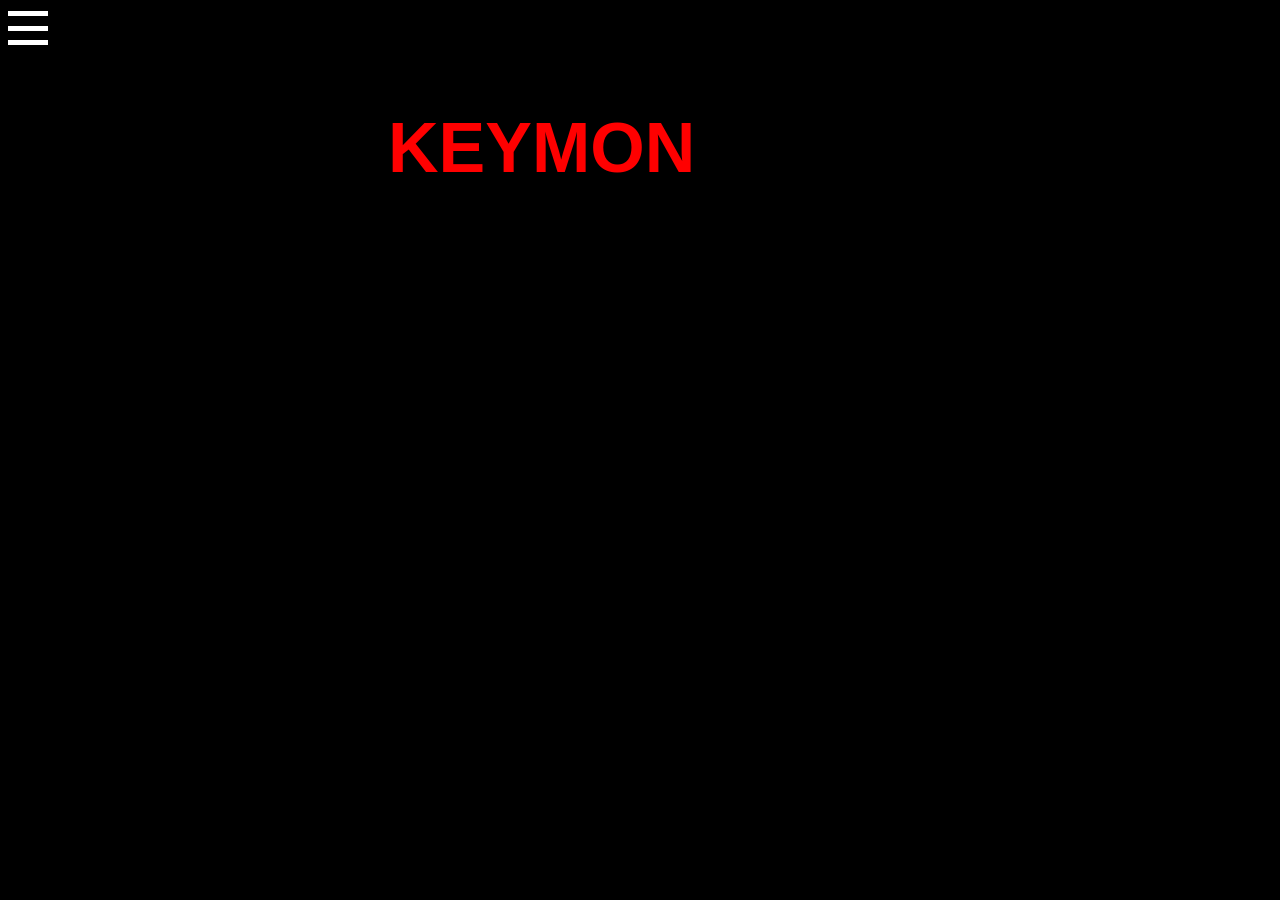
<file: web files 2/web2.html>
<!DOCTYPE html>
    <html>
        <head>
            <meta charset="UTF-8">
            <meta name="author" content="SAMIR NIMGADE">
            <meta name="title" content="Keymonache.com">
            <meta name="discription" content="self experience">
            <meta name="Keywords" content="keymon,keymonache,keymonache.com">
            <meta name="viewport" content="width=device-width, initial-scale=1.0">
            <link rel="stylesheet" href="styles.css">
            <title>www.heykeymonache.com</title>
        </head>
        <body>
            <h1 class="keym">KEYMON</h1>
            <div class="bars">
                <div class="bar up"></div>
                <div class="bar mid"></div>
                <div class="bar down"></div>
            </div>
        </body>
    </html>
</file>
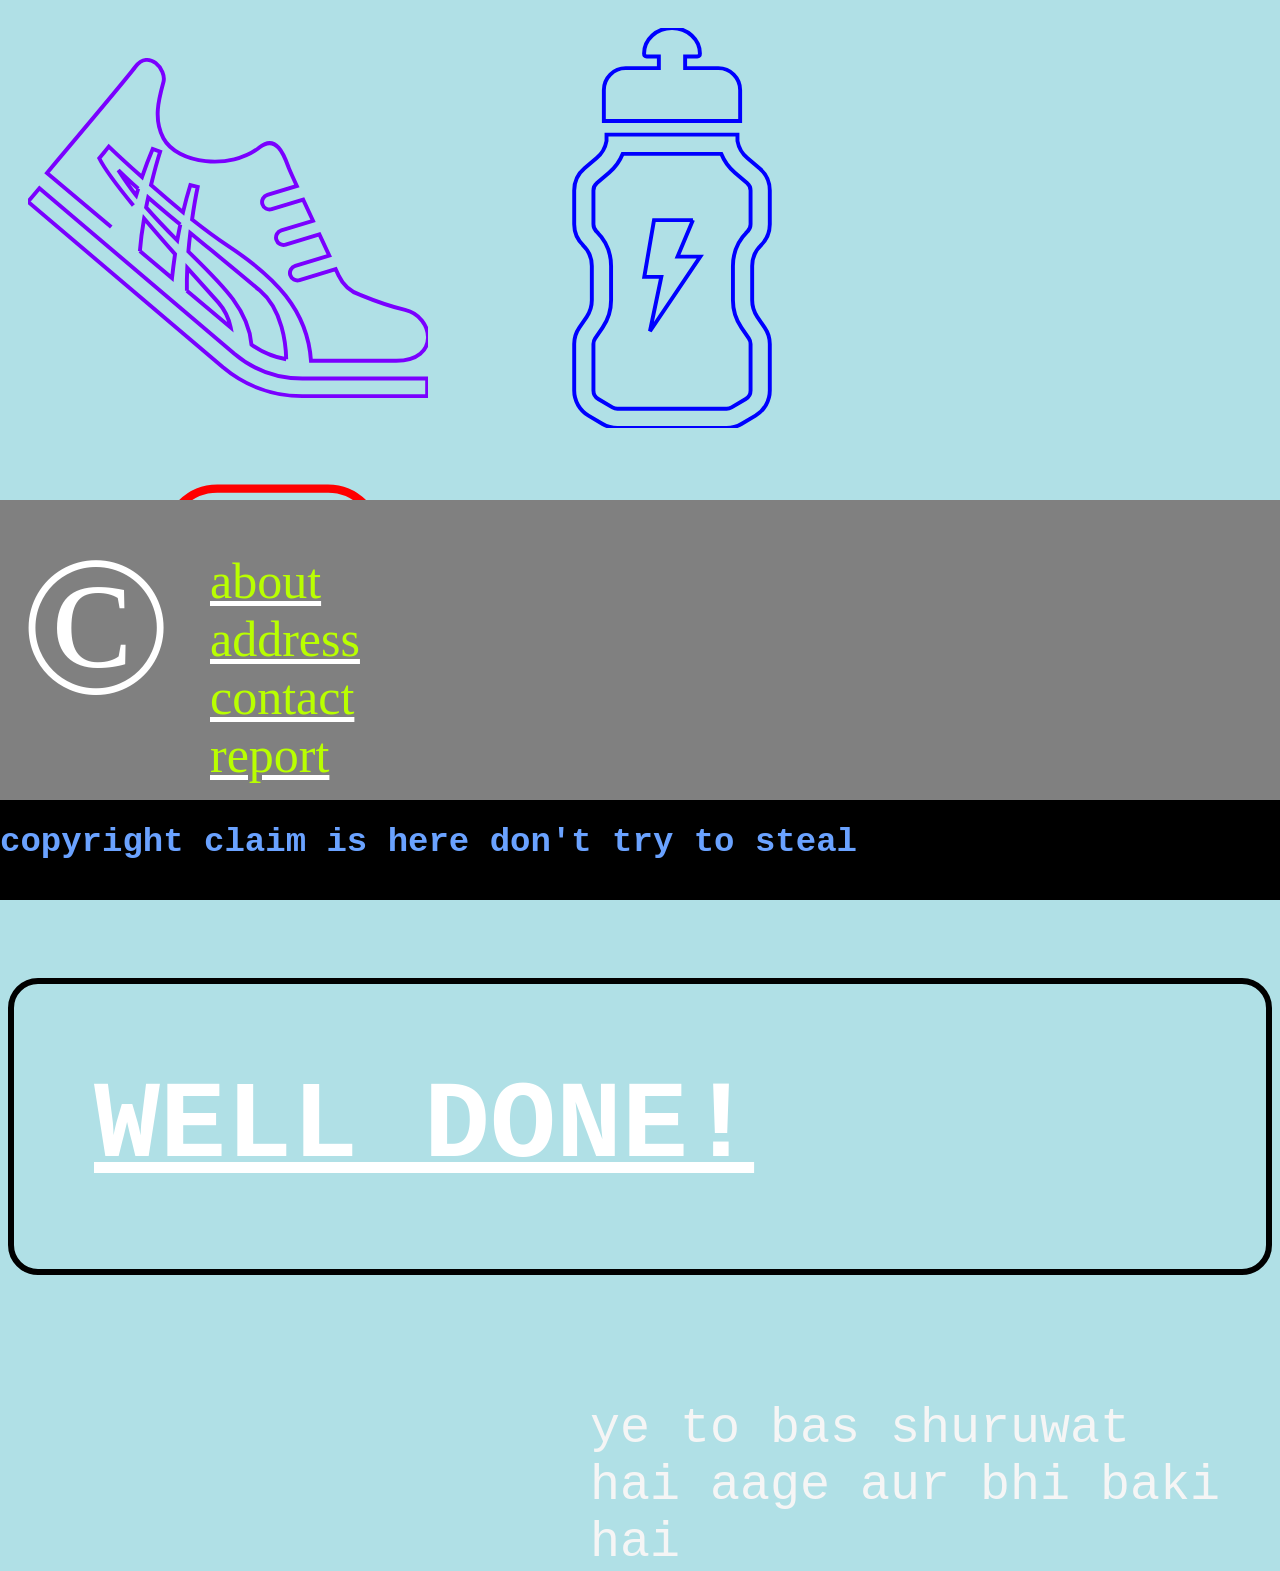
<file: web files 3/svg.html>
<!DOCTYPE html>
<html lang="en">
<head>
    <meta charset="UTF-8">
    <title>SVG DEMO</title>
	<style>
		body{
    background-color: powderblue;
}

.shoe{
      fill-opacity: 0;
      stroke: #7a00ff;
      stroke-width: 5px;
      animation: shoe 5s ease-in-out;
      stroke-dashoffset: 0;
      stroke-dasharray: 2000;
      padding: 20px;}
       @keyframes shoe{
            0%{
                stroke-dashoffset: 2000;
            
            }
            100%{
                stroke-dashoffset: 0;
            
            }
        }

       
.bottle{
    fill-opacity: 0;
      stroke: blue;
      stroke-width: 5px;
      animation: bottle 5s ease-in-out;
      stroke-dashoffset: 0;
      stroke-dasharray: 1500;
      padding: 20px;}
       @keyframes bottle{
            0%{
                stroke-dashoffset: 1500;
            
            }
            100%{
                stroke-dashoffset: 0;
            
            }
        }   
 
.boxing{
    fill-opacity: 0;
      stroke: red;
      stroke-width: 1px;
      animation:boxing 5s ease-in-out;
      stroke-dashoffset: 0;
      stroke-dasharray: 250;
      padding: 20px;}
       @keyframes boxing{
            0%{
                stroke-dashoffset: 250;
            
            }
            100%{
                stroke-dashoffset: 0;
            
            }
        }   


.tennis{
    fill-opacity: 0;
      stroke: green;
      stroke-width: 1px;
      animation: tennis 5s ease-in-out;
      stroke-dashoffset: 0;
      stroke-dasharray: 250;
      padding: 20px;}
       @keyframes tennis{
            0%{
                stroke-dashoffset:250;
            
            }
            100%{
                stroke-dashoffset: 0;
            
            }
        }
.well{
    color: #fff;
    font-size: 110px;
    font-family: Courier New;
    animation: well 5s ease-in-out;  
    border-box: 2px;
    padding: 80px;  
    border: black solid 6px;
    border-radius: 30px;
    cursor: pointer;
}
@keyframes well{
    0%{
        opacity: 0;
    }
     100%{
        opacity: 1;
    }
}
footer{
    background-color: gray;
    position: absolute;
    bottom: 0px;
    height: 400px;
    left: 0px;
    width: 100%;
}
.copyright {
    font-size: 200px;
    position: absolute;
    bottom: 140px;    
    left: 0px;
    color: white;
    padding: 20px; 
}
a{
    text-decoration: underline;  
    text-decoration-color: white; 
    font-size: 50px;
    list-style:none;
    color: #b9ff00;   
}
a:hover{
    color: white;
}
a:active{
    text-decoration: none;
    background-color: none;
}
.links{
    padding: 2px;
    left: 30px;
    bottom: 60px;
    position: absolute;
    list-style: none;         
}
ul{
    list-style-type: none;
    position: absolute;
    bottom: 100px;
    left: 170px;
}
.words{
    position: absolute;
    right: 50px;
    top: 1350px;
    font-size: 50px;
    color: whitesmoke;
    font-family: Courier New;
    width: 50%;
}
.foot{
    position: absolute;
    right: 0px;
    bottom: 0px;
    font-size: 17px;
    color: #6aa2ff;
    font-family: Courier New;
    width: 100%;
    background-color: black;
    height: 100px;
}

	</style>
</head>
<body>
    <svg class="shoe" height="400px" width="400px" version="1.1" xmlns="http://www.w3.org/2000/svg" xmlns:xlink="http://www.w3.org/1999/xlink" 
	 viewBox="0 0 512 512"  xml:space="preserve">	 
<g>
	<path class="st0" d="M264.144,416.889L14.642,205.12L0,222.38l249.532,211.798l0.034,0.03
		c28.365,23.868,64.366,37.003,101.443,37.01h159.922v-22.638H351.01C319.292,448.581,288.402,437.322,264.144,416.889z"/>
	<path class="st0" d="M203.394,336.186l56.013,47.136c-2.07-10.412-6.623-21.543-15.617-31.812
		c-6.968-7.966-21.928-24.401-39.924-44.533C203.397,316.698,203.21,326.524,203.394,336.186z"/>
	<path class="st0" d="M141.098,205.698c-9.717-8.664-18.354-16.682-25.496-23.824c6.923,10.704,13.333,20.425,22.882,32.494
		C139.323,211.511,140.198,208.624,141.098,205.698z"/>
	<path class="st0" d="M194.91,251.657c-14.556-12.107-28.463-23.816-41.054-34.745c-0.893,4.133-1.785,8.371-2.64,12.729
		c9.852,11.312,22.541,24.874,39.826,42.291C192.187,265.361,193.466,258.587,194.91,251.657z"/>
	<path class="st0" d="M330.506,424.022c-0.372-18.197-4.4-63.248-33.957-88.205c-27.911-23.568-59.254-49.094-88.812-73.532
		c-0.912,7.576-1.751,15.587-2.46,23.838c1.938,1.92,3.889,3.841,5.929,5.836c40.044,39.253,71.222,70.09,74.808,113.228
		C299.34,414.654,314.525,421.052,330.506,424.022z"/>
	<path class="st0" d="M143.198,285.524l41.136,34.617c0.946-9.032,2.205-19.405,3.886-30.746
		c-12.943-14.635-26.625-30.327-39.594-45.689C146.277,257.298,144.327,271.497,143.198,285.524z"/>
	<path class="st0" d="M134.872,227.196c-20.23-24.656-37.018-46.956-43.656-60.473l5.58-6.683c-0.011-0.008-0.022-0.023-0.022-0.023
		l6.676-8.266c0,0,17.463,16.742,42.478,39.05c4.013-11.837,8.547-23.936,13.682-35.975l9.5,3.586c0,0-5.555,17.357-11.623,42.605
		c12.654,11.087,26.628,23.028,40.951,34.7c2.686-11.394,5.788-23.043,9.392-34.707l9.35,2.483c0,0-3.616,16.922-7.156,41.533
		c15.355,12.174,30.777,23.681,45.052,33.132c61.016,40.431,102.772,82.721,107.136,147.785c20.744,0,66.91,0,109.11,0
		c56.584,0,48.096-56.58,11.315-65.064c-24.809-5.731-56.685-18.895-56.685-18.895c-12.576-4.193-22.867-13.39-28.44-25.421
		c0,0-1.373-2.902-3.679-7.824l-46.202,13.975c-5.049,1.522-10.378-1.335-11.904-6.376c-1.527-5.048,1.327-10.382,6.375-11.904
		l43.526-13.165c-3.744-7.966-8.087-17.237-12.662-27.018l-43.172,13.058c-5.04,1.523-10.378-1.327-11.904-6.375
		c-1.526-5.049,1.331-10.374,6.376-11.904l40.531-12.257c-4.313-9.256-8.607-18.475-12.575-27.041l-40.262,12.174
		c-5.044,1.53-10.377-1.327-11.904-6.376c-1.522-5.04,1.328-10.373,6.372-11.896l37.715-11.409
		c-5.404-11.77-9.335-20.485-10.374-23.186c-4.546-11.806-14.511-44.533-37.254-26.328
		c-37.389,29.922-105.596,21.138-123.204-11.574c-13.202-24.52-5.66-50.924,0-71.672c4.519-16.585-18.869-42.441-35.844-19.81
		c-12.002,16-113.171,135.806-113.171,135.806l100.457,84.537C127.228,257.77,130.544,243.151,134.872,227.196z"/>
</g>
</svg>
<svg height="400px" width="400px" version="1.1" class="bottle" xmlns="http://www.w3.org/2000/svg" xmlns:xlink="http://www.w3.org/1999/xlink" 
	 viewBox="0 0 512 512"  xml:space="preserve">
<style type="text/css">
	.st0{fill: none;}
</style>
<g>
	<path class="st0" d="M381.19,208.004c0-10.983-4.858-21.405-13.26-28.476l-15.488-13.044c-6.622-5.579-11.095-13.3-12.65-21.822
		v-8.225H172.193v8.225c-1.539,8.522-6.012,16.243-12.65,21.822l-15.488,13.044c-8.402,7.071-13.244,17.493-13.244,28.476v43.307
		c0,10.469,4.409,20.451,12.137,27.498l-1.699-1.539c7.728,7.047,12.137,17.028,12.137,27.498v43.803
		c0,7.528-2.293,14.879-6.558,21.085l-9.476,13.789c-4.264,6.204-6.541,13.556-6.541,21.084v59.549
		c0,13.163,6.943,25.349,18.278,32.051l18.102,10.695c5.74,3.39,12.282,5.178,18.936,5.178H256h69.858
		c6.654,0,13.196-1.788,18.936-5.178l18.102-10.695c11.335-6.702,18.294-18.888,18.294-32.051v-59.549
		c0-7.528-2.293-14.879-6.558-21.084l-9.476-13.789c-4.265-6.206-6.541-13.557-6.541-21.085v-43.803
		c0-10.47,4.409-20.451,12.137-27.498l-1.699,1.539c7.728-7.047,12.137-17.028,12.137-27.498V208.004z M356.563,251.31
		c0,3.535-1.507,6.926-4.153,9.347l0.032,0.032c-11.752,11.585-18.454,27.514-18.454,44.077v43.803
		c0,12.563,3.752,24.676,10.871,35.034l9.476,13.789c1.459,2.116,2.229,4.577,2.229,7.134v59.549c0,4.434-2.373,8.594-6.205,10.847
		l-18.102,10.702c-1.924,1.138-4.152,1.748-6.398,1.748H256h-69.874c-2.246,0-4.458-0.609-6.398-1.756l-18.102-10.686
		c-3.816-2.261-6.189-6.421-6.189-10.855v-59.549c0-2.557,0.754-5.018,2.212-7.134l9.476-13.789
		c7.119-10.358,10.887-22.471,10.887-35.034v-43.803c0-16.579-6.718-32.532-18.502-44.117l0.032-0.032
		c-2.614-2.381-4.105-5.772-4.105-9.307v-43.307c0-3.72,1.635-7.24,4.473-9.637l15.488-13.035
		c7.792-6.558,13.806-14.918,17.557-24.266h126.072c3.768,9.34,9.78,17.709,17.557,24.259l15.488,13.043
		c2.854,2.397,4.49,5.916,4.49,9.637V251.31z"/>
	<path class="st0" d="M343.223,79.318c0-15.416-12.506-27.923-27.931-27.923h-42.489v-14.96h15.617c2.34,0,3.335-1.299,3.335-3.671
		C291.755,14.679,275.737,0,256,0c-19.754,0-35.755,14.679-35.755,32.764c0,2.372,0.978,3.671,3.319,3.671h15.616v14.96h-42.488
		c-15.424,0-27.914,12.507-27.914,27.923v39.803h174.445V79.318z"/>
	<polygon class="st0" points="282.825,245.899 232.976,245.899 220.517,318.603 242.323,318.603 227.781,388.189 292.171,292.636 
		263.103,292.636 	"/>
</g>
</svg>
<svg width="400px" height="400px" viewBox="0 0 48 48" class="boxing"xmlns="http://www.w3.org/2000/svg">
  <title>sports-boxing-solid</title>
  <g id="Layer_2" data-name="Layer 2">
    <g id="Q3_icons" data-name="Q3 icons">
      <path d="M36,2H22.7a6,6,0,0,0-6,6V22a1.8,1.8,0,0,1-1.8,1.8h0A1.8,1.8,0,0,1,13.1,22V10.6H12a6,6,0,0,0-6,6V27a7.9,7.9,0,0,0,7,7.9V43a3,3,0,0,0,3,3H32a3,3,0,0,0,3-3V34.9A7.9,7.9,0,0,0,42,27V8A6,6,0,0,0,36,2ZM27,40H21a1.5,1.5,0,0,1,0-3h6a1.5,1.5,0,0,1,0,3Z"/>
    </g>
  </g>
</svg>
<svg width="400px" height="400px" viewBox="0 0 48 48" class="tennis"xmlns="http://www.w3.org/2000/svg">
  <title>sports-tennis-solid</title>
  <g id="Layer_2" data-name="Layer 2">
    <g id="Q3_icons" data-name="Q3 icons">
      <path d="M6,26H5.1A19,19,0,0,0,22,42.9V42A16,16,0,0,0,6,26Zm35.6-3.5H43A19,19,0,0,0,25.6,5a7.1,7.1,0,0,0-.1,1.4A16.1,16.1,0,0,0,41.6,22.5Zm0,3A19,19,0,0,1,22.5,6.4,7.1,7.1,0,0,1,22.6,5,19.1,19.1,0,0,0,5,23H6A19,19,0,0,1,25,42v1A19.1,19.1,0,0,0,43,25.4Z"/>
    </g>
  </g>
</svg>
<a href="tadoba.html"><h1 class="well">WELL DONE!</h1></a>
<footer>
    <big><div class="copyright">©️</div></big>
    
    <div ="links">
        <ul>
        <li><a href="#">about</a></li>
        <li><a href="#">address</a></li>
        <li><a href="#">contact</a></li>
        <li><a href="#">report</a></li>
    </ul>
  </div>
  <div class="foot"><h1>copyright claim is here don't try to steal</h1></div>
</footer>
<p class="words">ye to bas shuruwat hai aage aur bhi baki hai</p>
</body>
</html>
</file>
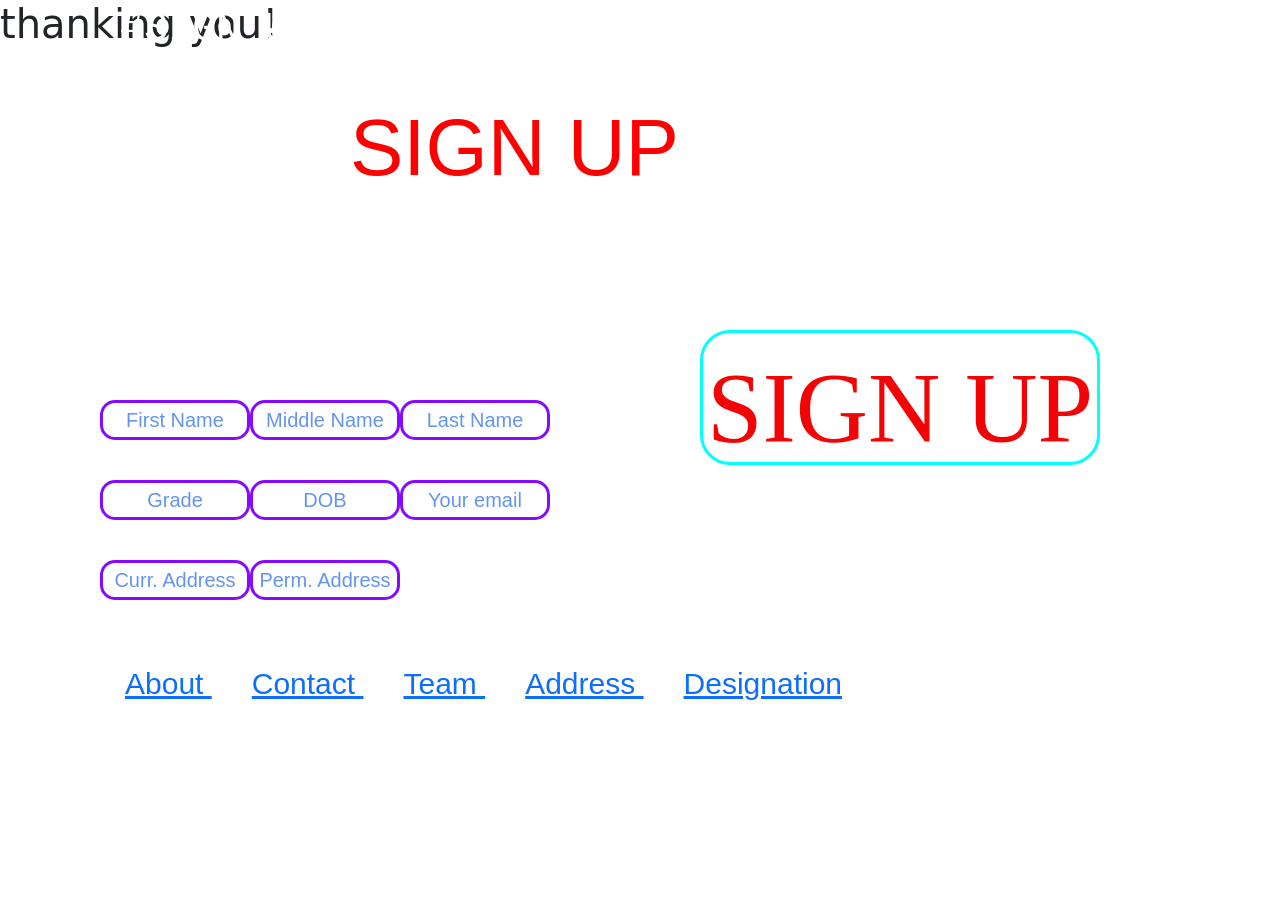
<file: web files/sign-up page.html>
<!DOCTYPE html>
     <html>
        <head>
            <meta charset="UTF-8">
            <meta name="author" content="SAMIR NIMGADE">
            <meta name="title" content="Keymonache.com">
            <meta name="discription" content="self experience">
            <meta name="Keywords" content="keymon,keymonache,keymonache.com">
            <meta name="viewport" content="width=device-width, initial-scale=1.0">
		<style>
			body{
    background-color: black;
}
.main{
    height: 800px;
}
.su{
    font-size: 80px;
    position: absolute;
    color: red;
    margin-top: 100px;
    margin-left: 350px;
    font-family:'Gill Sans', 'Gill Sans MT', Calibri, 'Trebuchet MS', sans-serif;
    cursor: pointer;
}
.bars{
    justify-content: space-between;
    cursor: pointer;
    position: absolute;
    margin-top: 100px;
    margin-left: 900px;
    display: flex;
    flex-flow: column wrap;
    height: 5rem;
    width: 5rem;
}
.bars .bar{
    height: 10px;
    background: white;
    margin: 6px 0px;
    transform-origin: left;
    transition: all 0.5s;
}
.bars:hover .up{
    transform: rotate(45deg);
}
.bars:hover .mid{
    opacity: 0;
}
.bars:hover .down{
    transform: rotate(-45deg);
}
p{
    color: white;
    font-size: 40px;
    font-family: 'Courier New', Courier, monospace;
    position: absolute;
    margin-top: 250px;
    margin-left: 120px;
    cursor: pointer;
}
.forms{
    height:50px;
    width: 200px;
    position: absolute;
    margin-top: 400px;
    margin-left: 100px;
    justify-content: space-between;
    display: flex;
    flex-flow: column wrap;
}
::placeholder{
    color: cornflowerblue;
    font-family:'Lucida Sans', 'Lucida Sans Regular', 'Lucida Grande', 'Lucida Sans Unicode', Geneva, Verdana, sans-serif;
    font-size: 20px;
    text-align: center;
}
.forms .name{
    height: 40px;
    width: 150px;
    font-size: 20px;
    border-radius: 15px;
    border: 3px solid rgb(136, 9, 255) ;
    color: rgb(142, 4, 197);

}
.mail{
    height:50px;
    width: 200px;
    position: absolute;
    margin-top: 480px;
    margin-left: 100px;
    justify-content: space-between;
    display: flex;
    flex-flow: column wrap;
 

}
.mail .name{
    height: 40px;
    width: 150px;
    font-size: 20px;
    border-radius: 15px;
    border: 3px solid rgb(136, 9, 255) ;
    color:rgb(142, 4, 197);
}
.address{
    height:50px;
    width: 200px;
    position: absolute;
    margin-top: 560px;
    margin-left: 100px;
    justify-content: space-between;
    display: flex;
    flex-flow: column wrap;
}
.address .name{
    height: 40px;
    width: 150px;
    font-size: 20px;
    border-radius: 15px;
    border: 3px solid rgb(136, 9, 255) ;
    color: rgb(142, 4, 197);
}
.ent{
    background-color: transparent;
    height: 135px;
    width: 400px;
    border-radius: 30px;
    border: 3px solid aqua;
    position: absolute;
    margin-top: 330px;
    margin-left: 700px;    
    text-align: center;
    font-family:Cambria, Cochin, Georgia, Times, 'Times New Roman', serif;
    text-decoration: none;
    color: rgb(243, 4, 4);
    font-size: 100px;
    align-items: center;
}
.ent:hover{
    background-image: url('https://i.ibb.co/DrPgyFr/BUT.jpg');
    background-position: center;
    background-repeat: repeat;
    background-size: contain;
    background-attachment: fixed;
    transition-duration: 1.5s;
    margin-top: 329px;
    margin-left: 699px;
}
.foot{
    position: absolute;
    justify-content: space-between;
    display: inline-block;
    flex-flow: column wrap;
    margin-top: 600px;
    margin-left: 100px;
    padding: 5px 5px 5px 5px;
    

}
a{
    color: rgb(233, 5, 5);
    text-decoration: none;
    font-size: 30px;
    font-family: Verdana, Geneva, Tahoma, sans-serif;
    margin: 20px;
}
		</style>

            <title>www.keymonache.com</title>
            <link href="https://cdn.jsdelivr.net/npm/bootstrap@5.0.2/dist/css/bootstrap.min.css" rel="stylesheet" integrity="sha384-EVSTQN3/azprG1Anm3QDgpJLIm9Nao0Yz1ztcQTwFspd3yD65VohhpuuCOmLASjC" crossorigin="anonymous">
        </head>
        <body>
         <div class="main">
            <h1 class="su">SIGN UP</h1>
            <p class="para">#SIGN UP THIS PAGE IF YOU ARE A NEW USER#<p>
            <div class="but"><a href="web.html" class="ent">SIGN UP</a></div>
            <div class="bars">
                <div class="bar up"></div>
                <div class="bar mid"></div>
                <div class="bar down"></div>
            </div>
           <form>
            <div class="forms">
                <input type="text" class="name f" placeholder="First Name">
                <input type="text" class="name m" placeholder="Middle Name">
                <input type="text" class="name l" placeholder="Last Name">
            </div>
            <div class="mail">
                <input type="text" class="name g" placeholder="Grade">
                <input type="text" class="name d" placeholder="DOB">
                <input type="text" class="name ma" placeholder="Your email">
            </div>
            <div class="address">
                <input type="text" class="name c" placeholder="Curr. Address">
                <input type="text" class="name p" placeholder="Perm. Address">
            </div>
           </form>
           <footer>
                <h1 class="thx">thanking you!</h1>
                <div class="foot">
                    <a href="C:\Users\Student\OneDrive\@WHITE ANGEL!\@WEB&FILE$\index.html"> About </a>
                    <a href="C:\Users\Student\OneDrive\@WHITE ANGEL!\@WEB&FILE$\index.html"> Contact </a>
                    <a href="C:\Users\Student\OneDrive\@WHITE ANGEL!\@WEB&FILE$\index.html"> Team </a>
                    <a href="C:\Users\Student\OneDrive\@WHITE ANGEL!\@WEB&FILE$\index.html"> Address </a>
                    <a href="C:\Users\Student\OneDrive\@WHITE ANGEL!\@WEB&FILE$\index.html"> Designation </a>
                </div>
           </footer>
         </div>
        </body>
    </html>
</file>
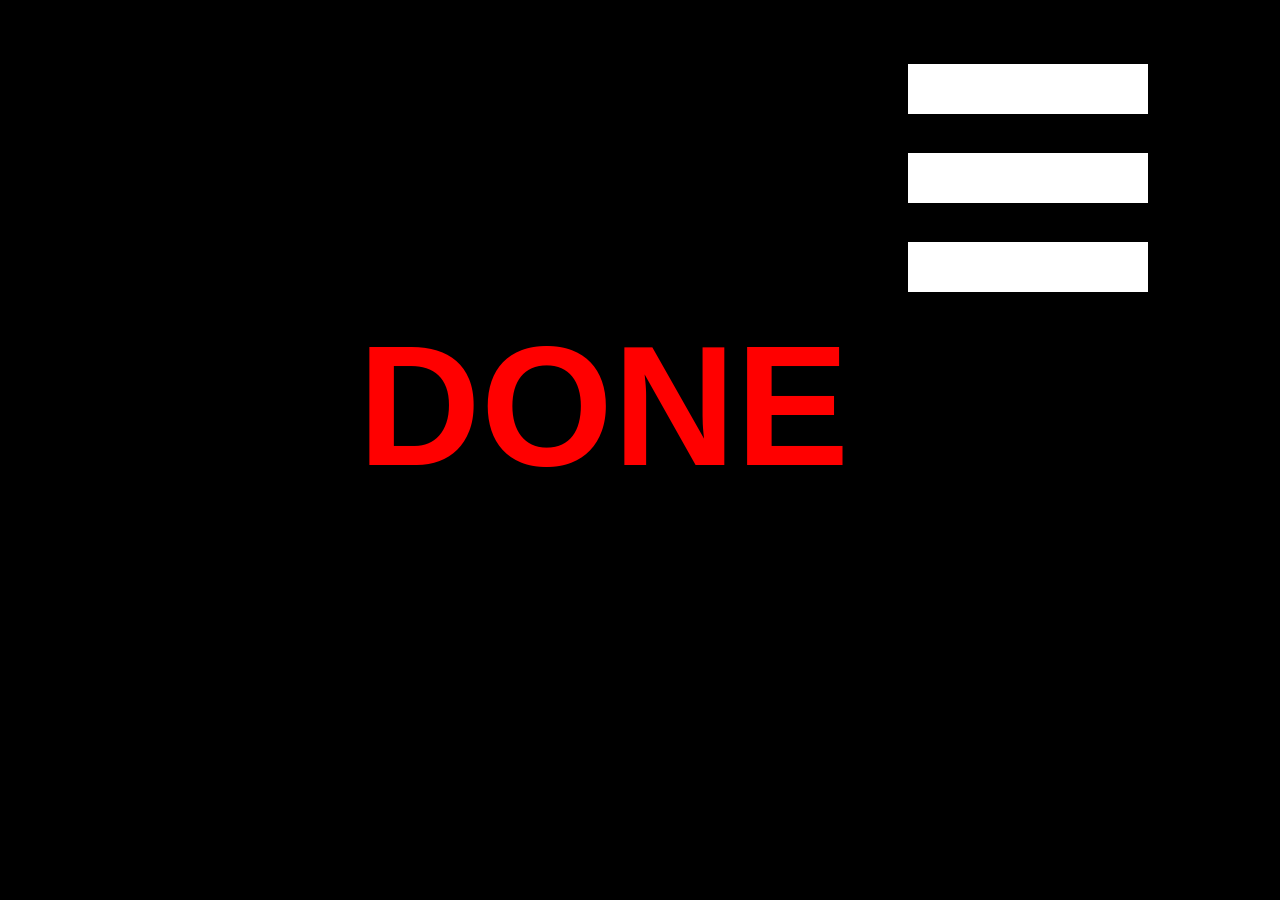
<file: web files/web.html>
<!DOCTYPE html>
    <html>
        <head>
            <meta charset="UTF-8">
            <meta name="author" content="SAMIR NIMGADE">
            <meta name="title" content="Keymonache.com">
            <meta name="discription" content="self experience">
            <meta name="Keywords" content="keymon,keymonache,keymonache.com">
            <meta name="viewport" content="width=device-width, initial-scale=1.0">
		<style>
			body{
    background-color: black;
}
.keym{
    position: absolute;
    color: red;
    font-family: Verdana, Geneva, Tahoma, sans-serif;
    margin-top: 300px;
    margin-left: 350px;
    font-size: 170px;
    cursor: pointer;
    justify-content: space-between;   
     
}
.keym:hover{
    transition-duration: 1s;
    border: 2px solid red;
    border-radius: 20px;
}
.keym:active{
    border: 2px solid #04aa6d;
}
.bars{
    display: flex;
    flex-flow: column wrap;
    justify-content: space-between;
    height: 15rem;
    width: 15rem;
    cursor: pointer;
    position: absolute;
    margin-top: 50px;
    margin-left: 900px;
}
.bars .bar{
    height: 50px;
    background: white;
    margin: 6px 0px;
    transform-origin: left;
    transition: all 0.5s;
}
.bars:hover .up{
    transform: rotate(45deg);
}
.bars:hover .mid{
    opacity: 0;
}
.bars:hover .down{
    transform: rotate(-45deg);
}

		</style>
            <title>www.heykeymonache.com</title>
        </head>
        <body>
            <h1 class="keym">DONE</h1>
            <div class="bars">
                <div class="bar up"></div>
                <div class="bar mid"></div>
                <div class="bar down"></div>
            </div>
           
        </body>
    </html>
</file>
<file: web files 2/styles.css>
body{
    background-color: black;
}
.keym{
    position: absolute;
    color: red;
    font-family: Verdana, Geneva, Tahoma, sans-serif;
    margin-top: 100px;
    margin-left: 380px;
    font-size: 70px;
    cursor: default;    
}
.bars{
    display: flex;
    flex-flow: column wrap;
    justify-content: space-between;
    height: 2.5rem;
    width: 2.5rem;
    cursor: pointer;
}
.bars .bar{
    height: 5px;
    background: white;
    margin: 3px 0px;
    transform-origin: left;
    transition: all 0.5s;
}
.bar1{
    margin-top: 80px;
    margin-left: 900px;
    position: absolute;
    background-color: white;
    width: 50px;
    height: 8px;
}
.bar2{
    margin-top: 95px;
    margin-left: 900px;
    position: absolute;
    background-color: white;
    width: 50px;
    height: 8px;
}
.bar3{
    margin-top: 110px;
    margin-left: 900px;    
    position: absolute;
    background-color: white;
    width: 50px;
    height: 8px;
}
.bar1:hover{
    transform: rotate(45deg);
    margin-top: 85px;
}
.bar2:hover{
    opacity: 0;
}
</file>
